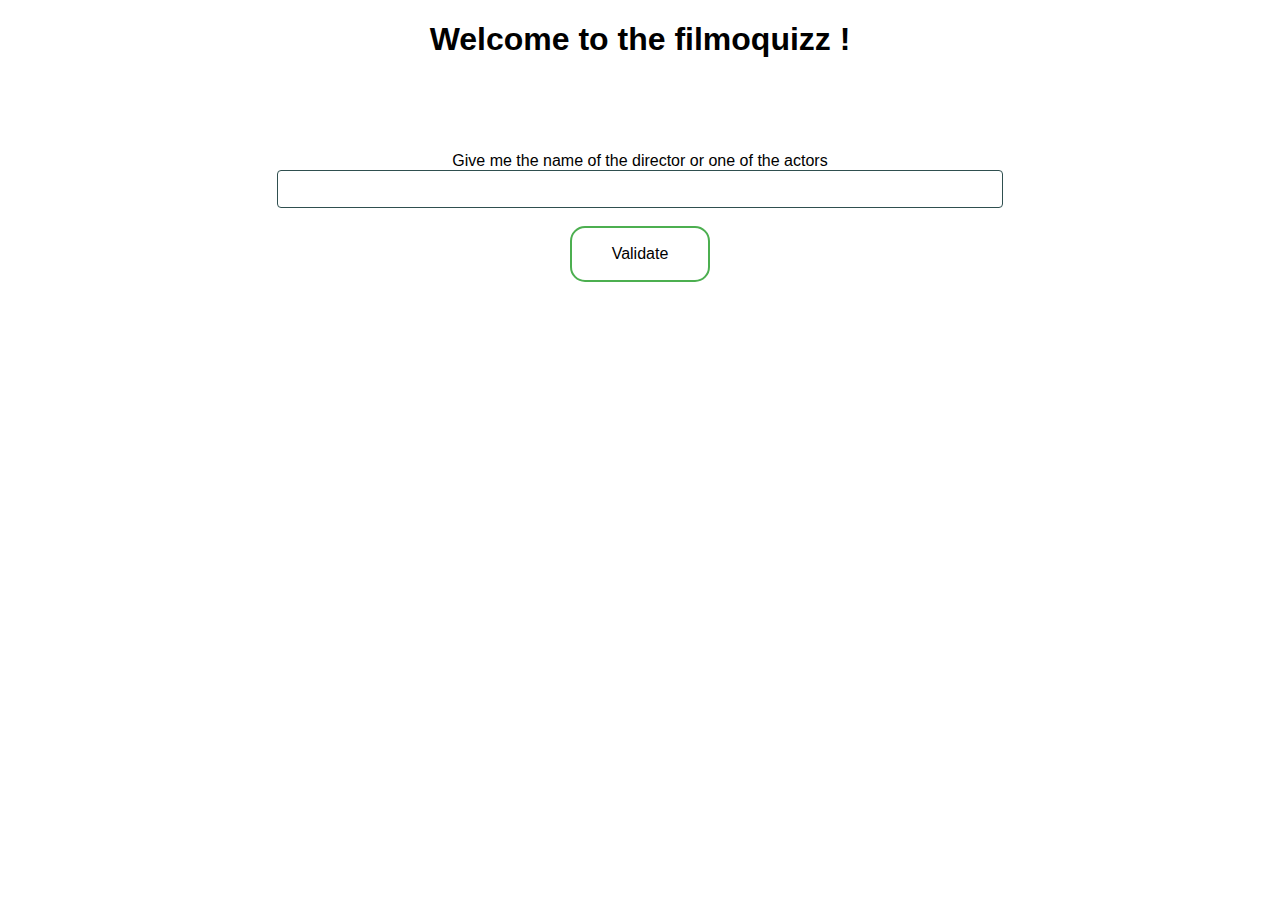
<file: Assignement 3/index.html>
<!DOCTYPE html>
<html lang="en">
<head>
    <meta charset="UTF-8">
    <meta name="viewport" content="width=device-width, initial-scale=1.0">
    <link rel="stylesheet" href="style.css">
    <title>Quizz movie app</title>
</head>
<body>
    <h1>Welcome to the filmoquizz !</h1>
    <br>
    <br>
    <div class="container-movie-info">
    </div>

    <br>
    <br>


    <div class="container-form">
        <form>
            <div class="formgroup">
                <label for="answer">Give me the name of the director or one of the actors <br></label>
                <input type="text" id="answerPerson" class="input">
            </div>
            <br>
            <button type="submit" class="Verificate" id="verificateName">Validate</button>

            <div class="response">

            </div>
        </form>

    </div>
    


    
    <script src="script.js"></script>
</body>
</html>
</file>
<file: Assignement 3/style.css>
* {
    text-align: center;
    font-family: Arial, Helvetica, sans-serif;
}

button.Verificate{
    
    background-color: white;
    border: 2px solid #4CAF50; /* Green */
    color: black;
    padding: 17px 40px;
    text-align: center;
    text-decoration: none;
    display: inline-block;
    font-size: 16px;
    border-radius: 15px;
    transition-duration: 0.4s;

}
button.Verificate:hover {
    background-color: #4CAF50; /* Green */
    color: white;
}




.input {
    width: 700px;
    font-size: 1rem;
    font-weight: 400;
    padding: .376rem .75rem;
    outline: none;
    line-height: 1.5;
    color: darkslategray;
    background-color: #fff;
    border: 1px solid;
    border-radius: .25rem;
}
</file>
